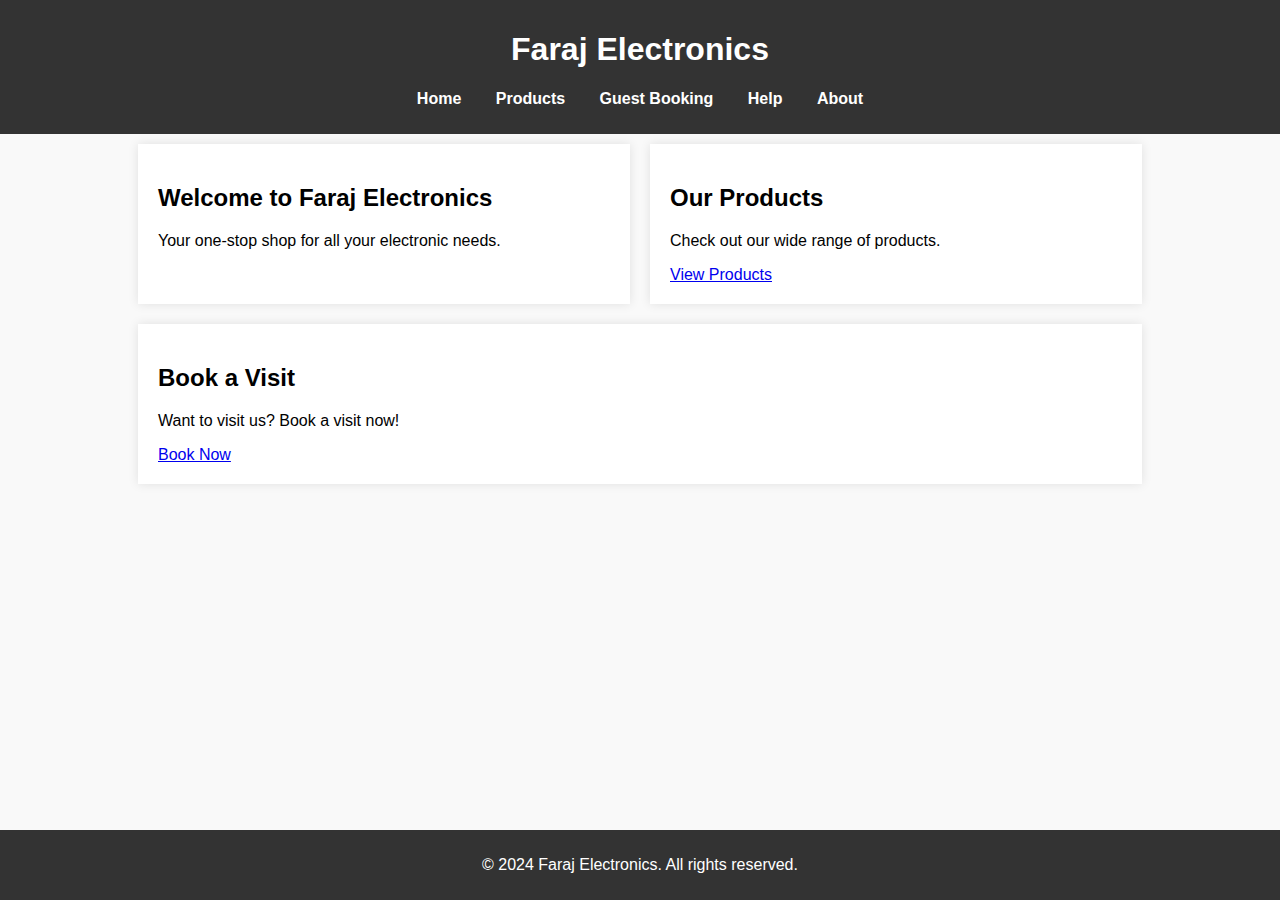
<file: pages/index.html>
<!DOCTYPE html>
<html lang="en">
<head>
    <meta charset="UTF-8">
    <meta name="viewport" content="width=device-width, initial-scale=1.0">
    <title>Faraj Electronics - Home</title>
    <link rel="stylesheet" href="styles.css">
</head>
<body>
    <header>
        <h1>Faraj Electronics</h1>
        <nav>
            <ul>
                <li><a href="index.html">Home</a></li>
                <li><a href="products.html">Products</a></li>
                <li><a href="booking.html">Guest Booking</a></li>
                <li><a href="help.html">Help</a></li>
                <li><a href="about.html">About</a></li>
            </ul>
        </nav>
    </header>
    <div class="container">
        <section class="flex-container">
            <div class="card">
                <h2>Welcome to Faraj Electronics</h2>
                <p>Your one-stop shop for all your electronic needs.</p>
            </div>
            <div class="card">
                <h2>Our Products</h2>
                <p>Check out our wide range of products.</p>
                <a href="products.html">View Products</a>
            </div>
            <div class="card">
                <h2>Book a Visit</h2>
                <p>Want to visit us? Book a visit now!</p>
                <a href="booking.html">Book Now</a>
            </div>
        </section>
    </div>
    <footer>
        <p>&copy; 2024 Faraj Electronics. All rights reserved.</p>
    </footer>
</body>
</html>
</file>
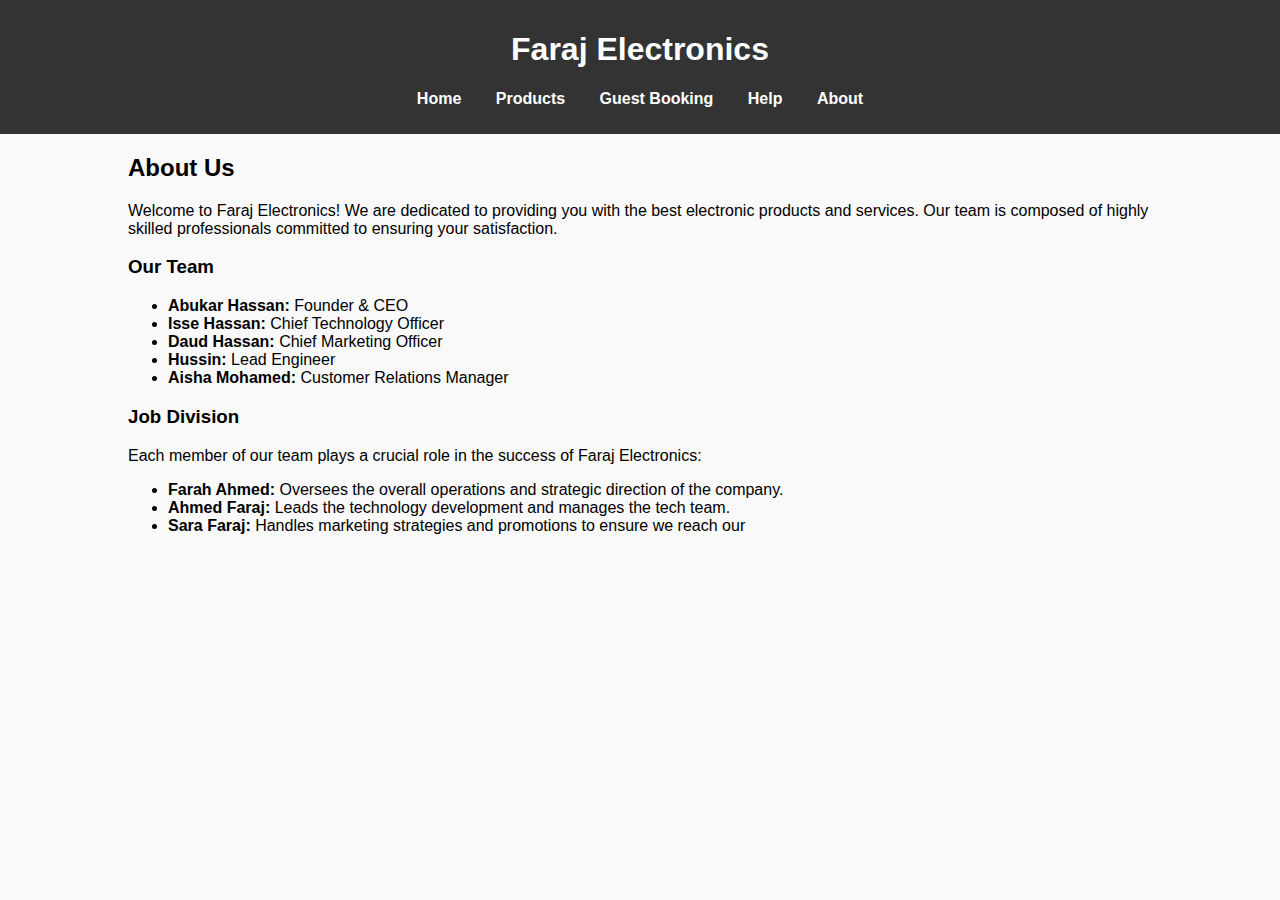
<file: pages/about.html>
<!DOCTYPE html>
<html lang="en">
<head>
    <meta charset="UTF-8">
    <meta name="viewport" content="width=device-width, initial-scale=1.0">
    <title>Faraj Electronics - About Us</title>
    <link rel="stylesheet" href="styles.css">
</head>
<body>
    <header>
        <h1>Faraj Electronics</h1>
        <nav>
            <ul>
                <li><a href="index.html">Home</a></li>
                <li><a href="products.html">Products</a></li>
                <li><a href="booking.html">Guest Booking</a></li>
                <li><a href="help.html">Help</a></li>
                <li><a href="about.html">About</a></li>
            </ul>
        </nav>
    </header>
    <div class="container">
        <h2>About Us</h2>
        <p>Welcome to Faraj Electronics! We are dedicated to providing you with the best electronic products and services. Our team is composed of highly skilled professionals committed to ensuring your satisfaction.</p>
        <h3>Our Team</h3>
        <ul>
            <li><strong>Abukar Hassan:</strong> Founder & CEO</li>
            <li><strong>Isse Hassan:</strong> Chief Technology Officer</li>
            <li><strong>Daud Hassan:</strong> Chief Marketing Officer</li>
            <li><strong>Hussin:</strong> Lead Engineer</li>
            <li><strong>Aisha Mohamed:</strong> Customer Relations Manager</li>
        </ul>
        <h3>Job Division</h3>
        <p>Each member of our team plays a crucial role in the success of Faraj Electronics:</p>
        <ul>
            <li><strong>Farah Ahmed:</strong> Oversees the overall operations and strategic direction of the company.</li>
            <li><strong>Ahmed Faraj:</strong> Leads the technology development and manages the tech team.</li>
            <li><strong>Sara Faraj:</strong> Handles marketing strategies and promotions to ensure we reach our
</file>
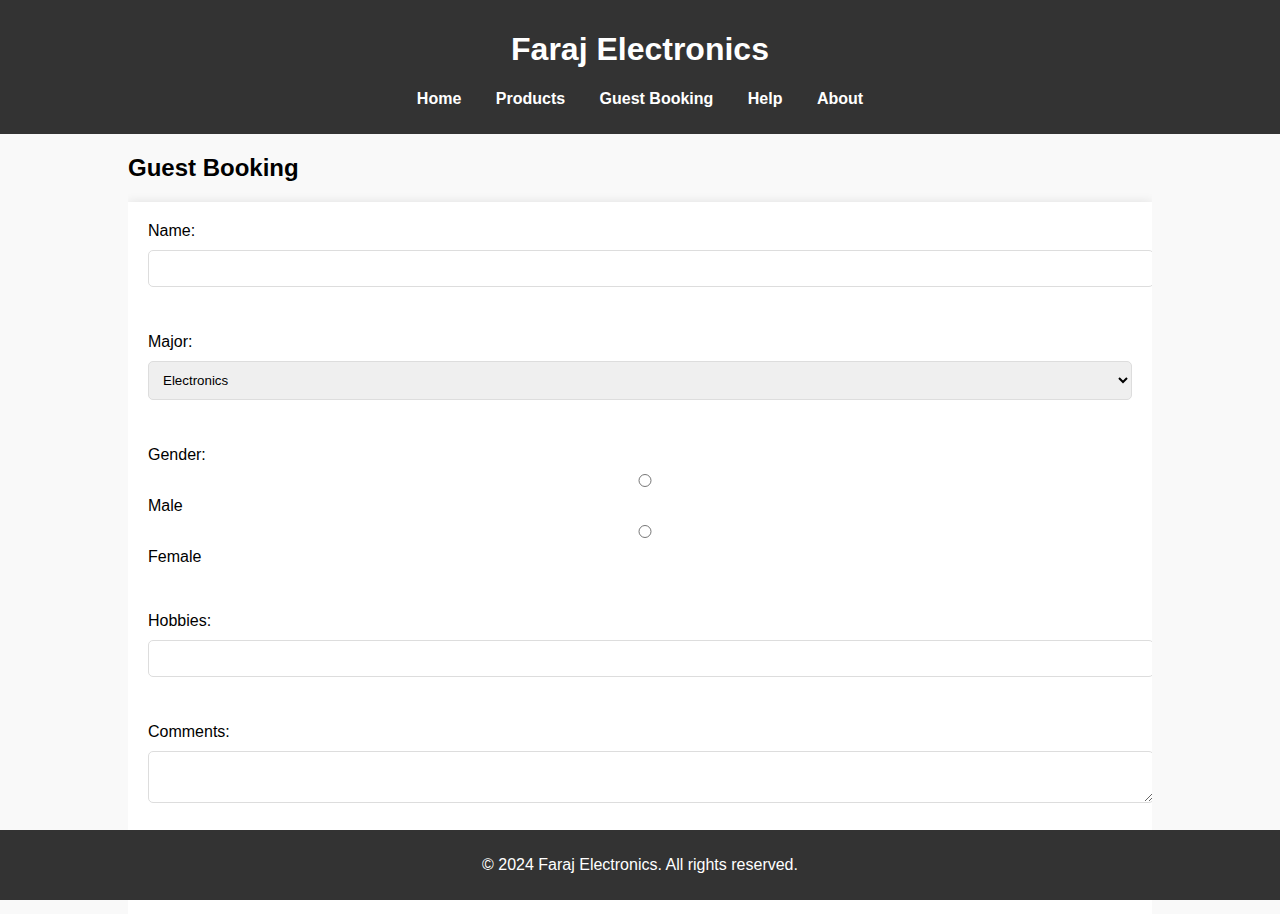
<file: pages/booking.html>
<!DOCTYPE html>
<html lang="en">
<head>
    <meta charset="UTF-8">
    <meta name="viewport" content="width=device-width, initial-scale=1.0">
    <title>Faraj Electronics - Guest Booking</title>
    <link rel="stylesheet" href="styles.css">
</head>
<body>
    <header>
        <h1>Faraj Electronics</h1>
        <nav>
            <ul>
                <li><a href="index.html">Home</a></li>
                <li><a href="products.html">Products</a></li>
                <li><a href="booking.html">Guest Booking</a></li>
                <li><a href="help.html">Help</a></li>
                <li><a href="about.html">About</a></li>
            </ul>
        </nav>
    </header>
    <div class="container">
        <h2>Guest Booking</h2>
        <form action="#" method="post">
            <label for="name">Name:</label>
            <input type="text" id="name" name="name" required><br><br>
            
            <label for="major">Major:</label>
            <select id="major" name="major">
                <option value="electronics">Electronics</option>
                <option value="computer_science">Computer Science</option>
                <option value="mechanical">Mechanical Engineering</option>
                <option value="civil">Civil Engineering</option>
            </select><br><br>
            
            <label>Gender:</label>
            <input type="radio" id="male" name="gender" value="male">
            <label for="male">Male</label>
            <input type="radio" id="female" name="gender" value="female">
            <label for="female">Female</label><br><br>
            
            <label for="hobbies">Hobbies:</label>
            <input type="text" id="hobbies" name="hobbies"><br><br>
            
            <label for="comments">Comments:</label>
            <textarea id="comments" name="comments"></textarea><br><br>
            
            <input type="submit" value="Submit">
        </form>
    </div>
    <footer>
        <p>&copy; 2024 Faraj Electronics. All rights reserved.</p>
    </footer>
</body>
</html>
</file>
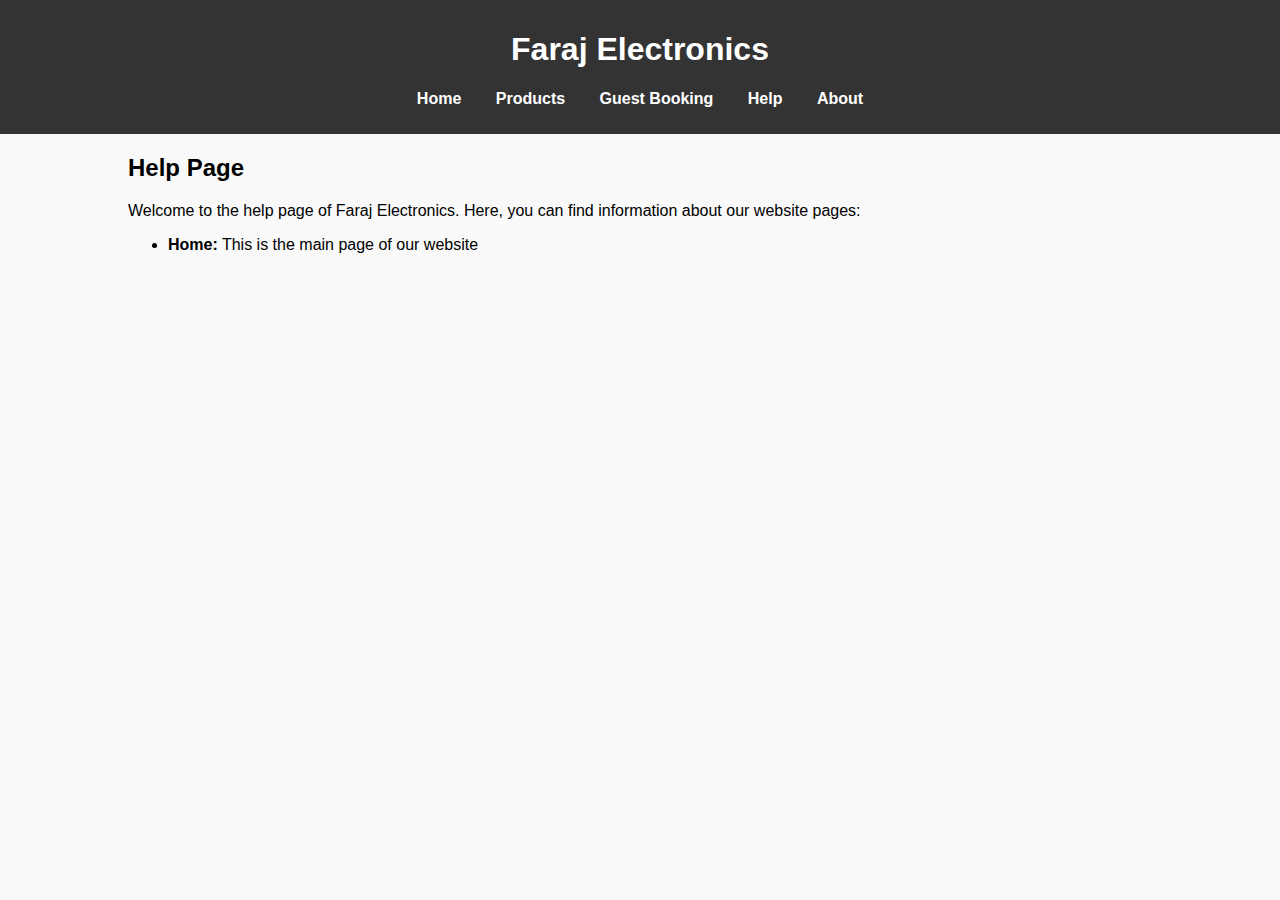
<file: pages/help.html>
<!DOCTYPE html>
<html lang="en">
<head>
    <meta charset="UTF-8">
    <meta name="viewport" content="width=device-width, initial-scale=1.0">
    <title>Faraj Electronics - Help</title>
    <link rel="stylesheet" href="styles.css">
</head>
<body>
    <header>
        <h1>Faraj Electronics</h1>
        <nav>
            <ul>
                <li><a href="index.html">Home</a></li>
                <li><a href="products.html">Products</a></li>
                <li><a href="booking.html">Guest Booking</a></li>
                <li><a href="help.html">Help</a></li>
                <li><a href="about.html">About</a></li>
            </ul>
        </nav>
    </header>
    <div class="container">
        <h2>Help Page</h2>
        <p>Welcome to the help page of Faraj Electronics. Here, you can find information about our website pages:</p>
        <ul>
            <li><strong>Home:</strong> This is the main page of our website
</file>
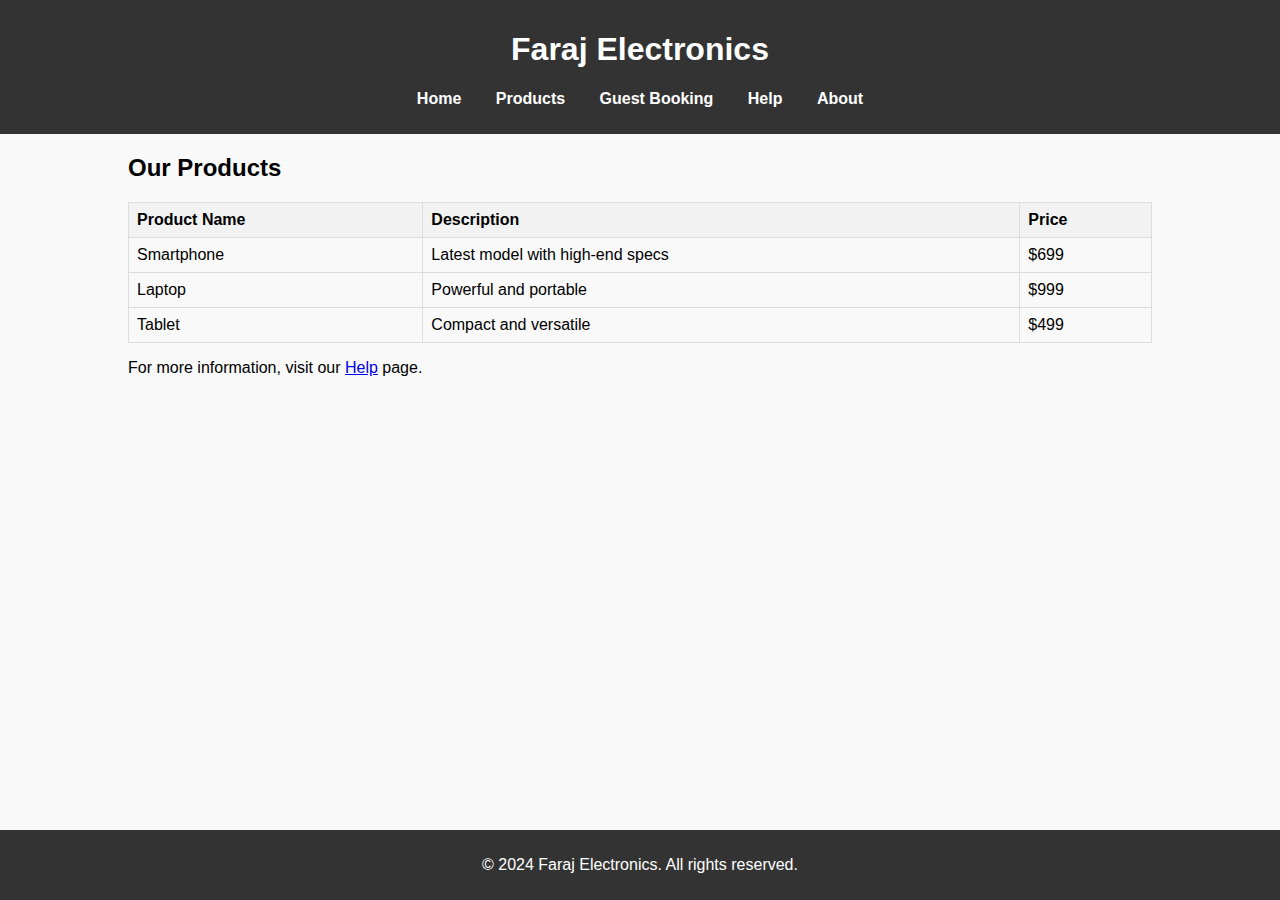
<file: pages/products.html>
<!DOCTYPE html>
<html lang="en">
<head>
    <meta charset="UTF-8">
    <meta name="viewport" content="width=device-width, initial-scale=1.0">
    <title>Faraj Electronics - Products</title>
    <link rel="stylesheet" href="styles.css">
</head>
<body>
    <header>
        <h1>Faraj Electronics</h1>
        <nav>
            <ul>
                <li><a href="index.html">Home</a></li>
                <li><a href="products.html">Products</a></li>
                <li><a href="booking.html">Guest Booking</a></li>
                <li><a href="help.html">Help</a></li>
                <li><a href="about.html">About</a></li>
            </ul>
        </nav>
    </header>
    <div class="container">
        <h2>Our Products</h2>
        <table>
            <tr>
                <th>Product Name</th>
                <th>Description</th>
                <th>Price</th>
            </tr>
            <tr>
                <td>Smartphone</td>
                <td>Latest model with high-end specs</td>
                <td>$699</td>
            </tr>
            <tr>
                <td>Laptop</td>
                <td>Powerful and portable</td>
                <td>$999</td>
            </tr>
            <tr>
                <td>Tablet</td>
                <td>Compact and versatile</td>
                <td>$499</td>
            </tr>
        </table>
        <p>For more information, visit our <a href="help.html">Help</a> page.</p>
    </div>
    <footer>
        <p>&copy; 2024 Faraj Electronics. All rights reserved.</p>
    </footer>
</body>
</html>
</file>
<file: pages/styles.css>
/* styles.css */
body {
    font-family: Arial, sans-serif;
    margin: 0;
    padding: 0;
    background-color: #f9f9f9;
}

header {
    background-color: #333;
    color: white;
    padding: 10px 0;
    text-align: center;
}

nav ul {
    list-style-type: none;
    padding: 0;
    text-align: center;
}

nav ul li {
    display: inline;
    margin: 0 15px;
}

nav ul li a {
    color: white;
    text-decoration: none;
    font-weight: bold;
}

nav ul li a:hover {
    text-decoration: underline;
}

.container {
    width: 80%;
    margin: auto;
    overflow: hidden;
}

.flex-container {
    display: flex;
    justify-content: space-around;
    flex-wrap: wrap;
}

.card {
    background: #fff;
    padding: 20px;
    margin: 10px;
    flex: 1 1 300px;
    box-shadow: 0 0 10px rgba(0, 0, 0, 0.1);
}

table {
    width: 100%;
    border-collapse: collapse;
}

table, th, td {
    border: 1px solid #ddd;
    padding: 8px;
    text-align: left;
}

th {
    background-color: #f2f2f2;
}

form {
    background: #fff;
    padding: 20px;
    box-shadow: 0 0 10px rgba(0, 0, 0, 0.1);
}

form label, form input, form select, form textarea {
    display: block;
    width: 100%;
    margin-bottom: 10px;
}

form input, form select, form textarea {
    padding: 10px;
    border: 1px solid #ddd;
    border-radius: 5px;
}

form input[type="submit"] {
    background-color: #333;
    color: white;
    border: none;
    cursor: pointer;
}

form input[type="submit"]:hover {
    background-color: #555;
}

footer {
    background-color: #333;
    color: white;
    text-align: center;
    padding: 10px 0;
    position: fixed;
    width: 100%;
    bottom: 0;
}
</file>
